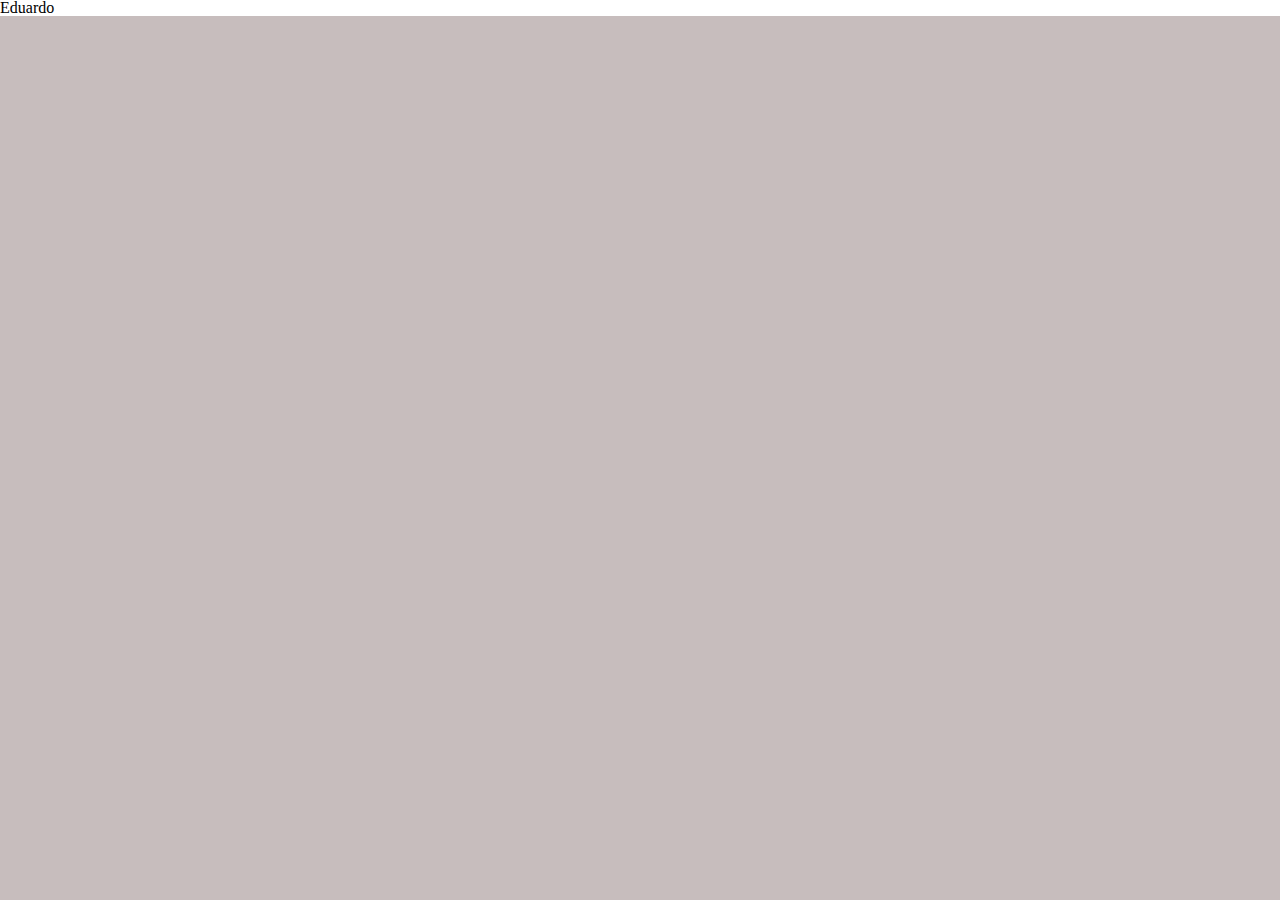
<file: site/index.html>
<!DOCTYPE html>
<html>
  
<head>
        <meta charset="UTF-8">
        <meta name="viewport" content="width=device-width, initial-scale=1.0">
        <title>AluraBooks</title>
        <link rel="stylesheet" href="styles.css">
        <link rel="stylesheet" href="reset.css">
        </head>
      
        <body>
          <h1>Eduardo</h1>
          
      </body>
       
      </html>
</file>
<file: site/styles.css>
:root {
    --cor-de-fundo: #c7bdbd;
    }

    body {
        background-color: var(--cor-de-fundo);
        }

        h1 {
            background-color:#ffffff;
        }
</file>
